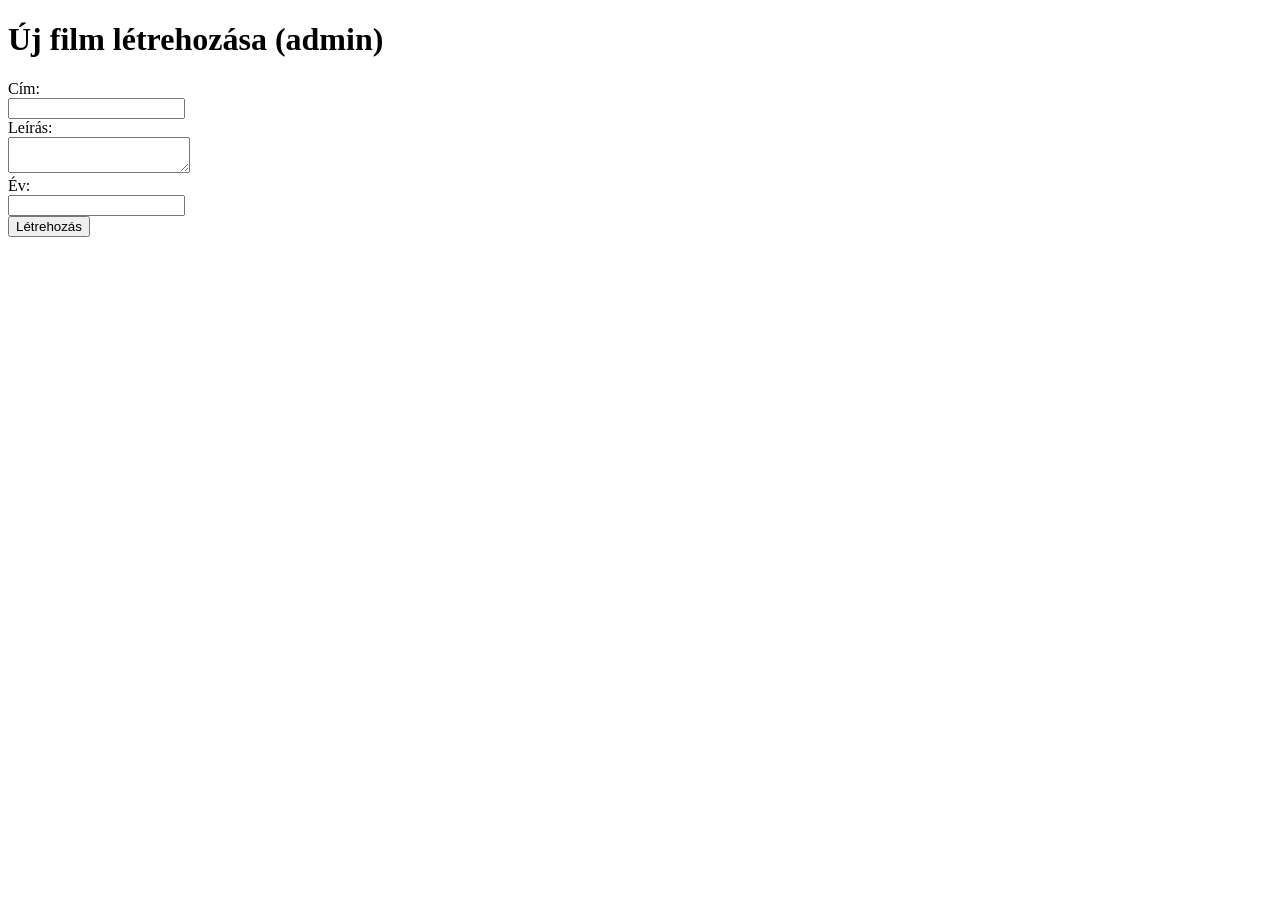
<file: mozi-film-1hert-main/frontend/admin.html>
<!DOCTYPE html>
<html lang="hu">
<head>
    <meta charset="UTF-8">
    <script src="js/movieadd.js"></script>
    <title>Új film létrehozása</title>
</head>
<body>
    <h1>Új film létrehozása (admin)</h1>
    <form id="create-form">
        <label for="title">Cím:</label><br>
        <input type="text" id="title"><br>
        <label for="description">Leírás:</label><br>
        <textarea id="description"></textarea><br>
        <label for="year">Év:</label><br>
        <input type="number" id="year"><br>
        <button type="submit">Létrehozás</button>
    </form>
    <p id="message"></p>
</body>
</html>
</file>
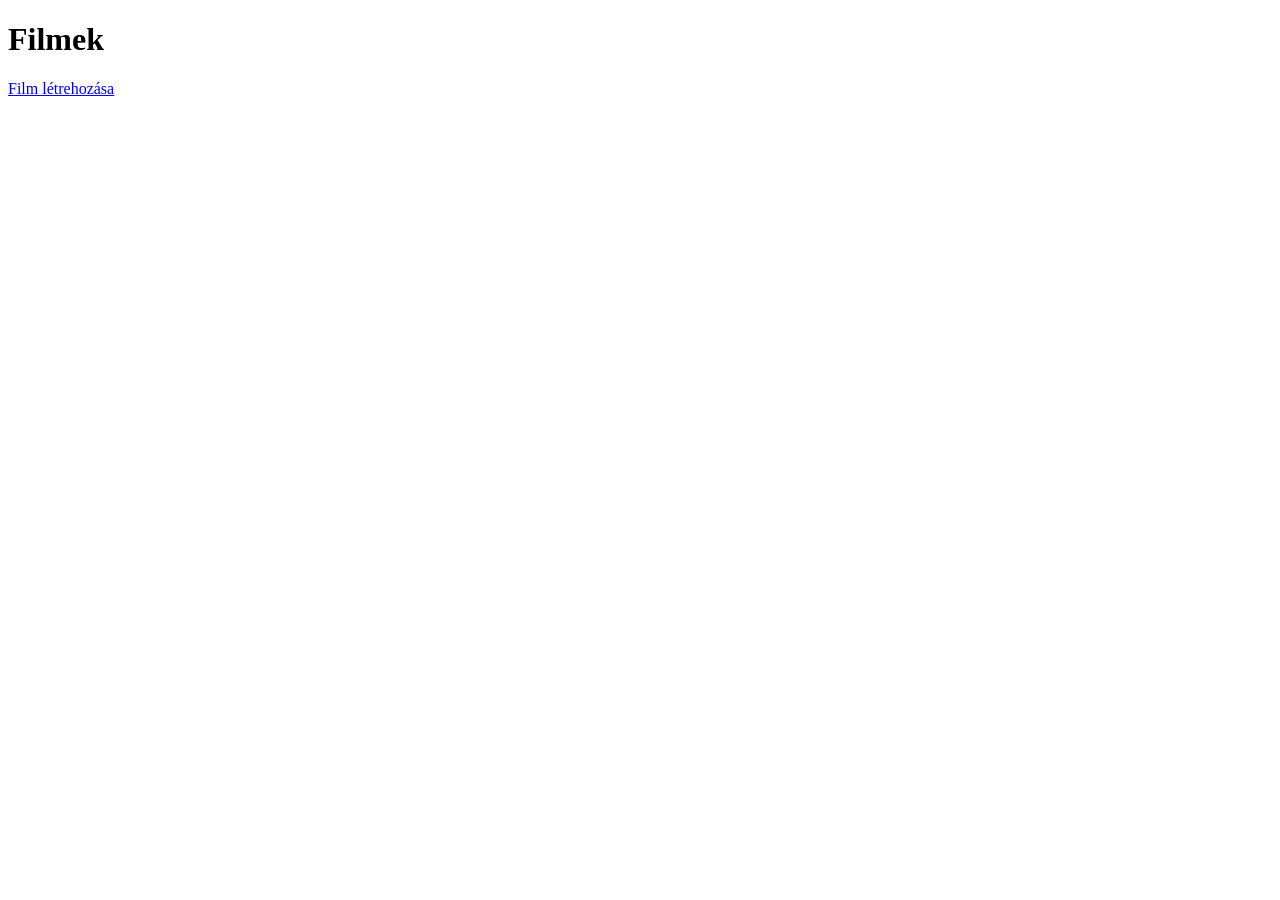
<file: mozi-film-1hert-main/frontend/mainpage.html>
<!DOCTYPE html>
<html lang="hu">
<head>
    <meta charset="UTF-8">
    <link rel="stylesheet" href="css/main.css">
    <script src="js/main.js"></script>
    <title>Filmek listája</title>
</head>
<body>
    <h1>Filmek</h1>
    <a href="admin.html">Film létrehozása</a>
    <ul id="movie-list"></ul>
    <div id="movie-details"></div>

</body>
</html>
</file>
<file: mozi-film-1hert-main/frontend/css/main.css>
#movie-list { list-style: none; padding: 0; }
#movie-list li { cursor: pointer; padding: 5px; border-bottom: 1px solid #ccc; }
#movie-details { margin-top: 20px; }
</file>
